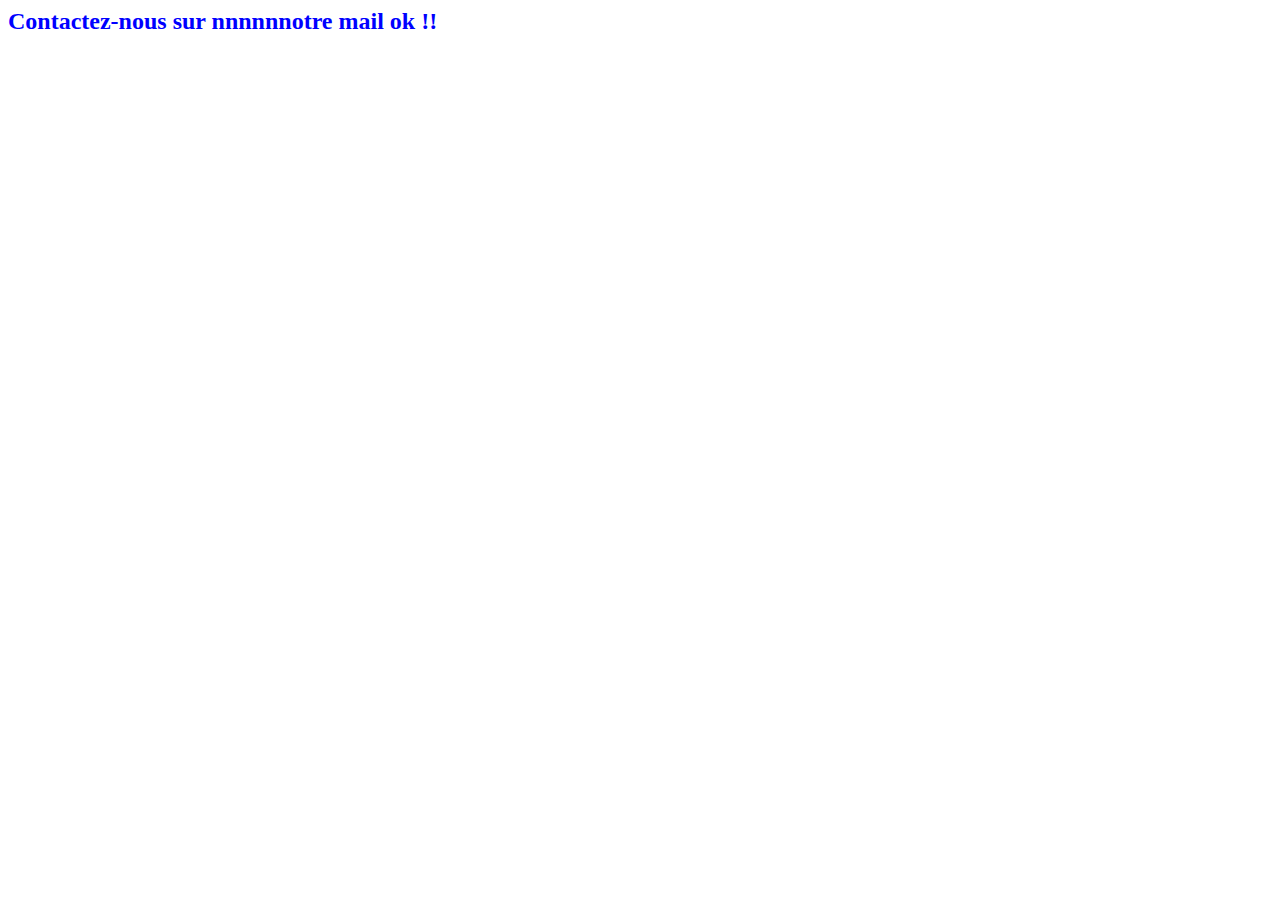
<file: contact.html>
<!DOCTYPE html^>
<html>
    <head>
        <title>Contact Aymen Badis</title>
        <link rel="stylesheet" href="css/ligne.css"^>
        </head>
        <body>
            <h1>Contactez-nous sur nnnnnnotre mail ok !!</h1>
        </body>
</html^>
</file>
<file: css/ligne.css>
h1 { color: blue; font-size: 24px; }
#menu {
    background-color: #a8e6cf;
    color: white;
}
#menu {
    padding: 10px;
    text-align: center;
}
#menu a:hover {
    color: yellow;
}
#copyright {
    font-size: 12px;
    text-align: center;
}
#copyright {
    color: gray;
}
#copyright {
    margin-top: 20px;
}
</file>
